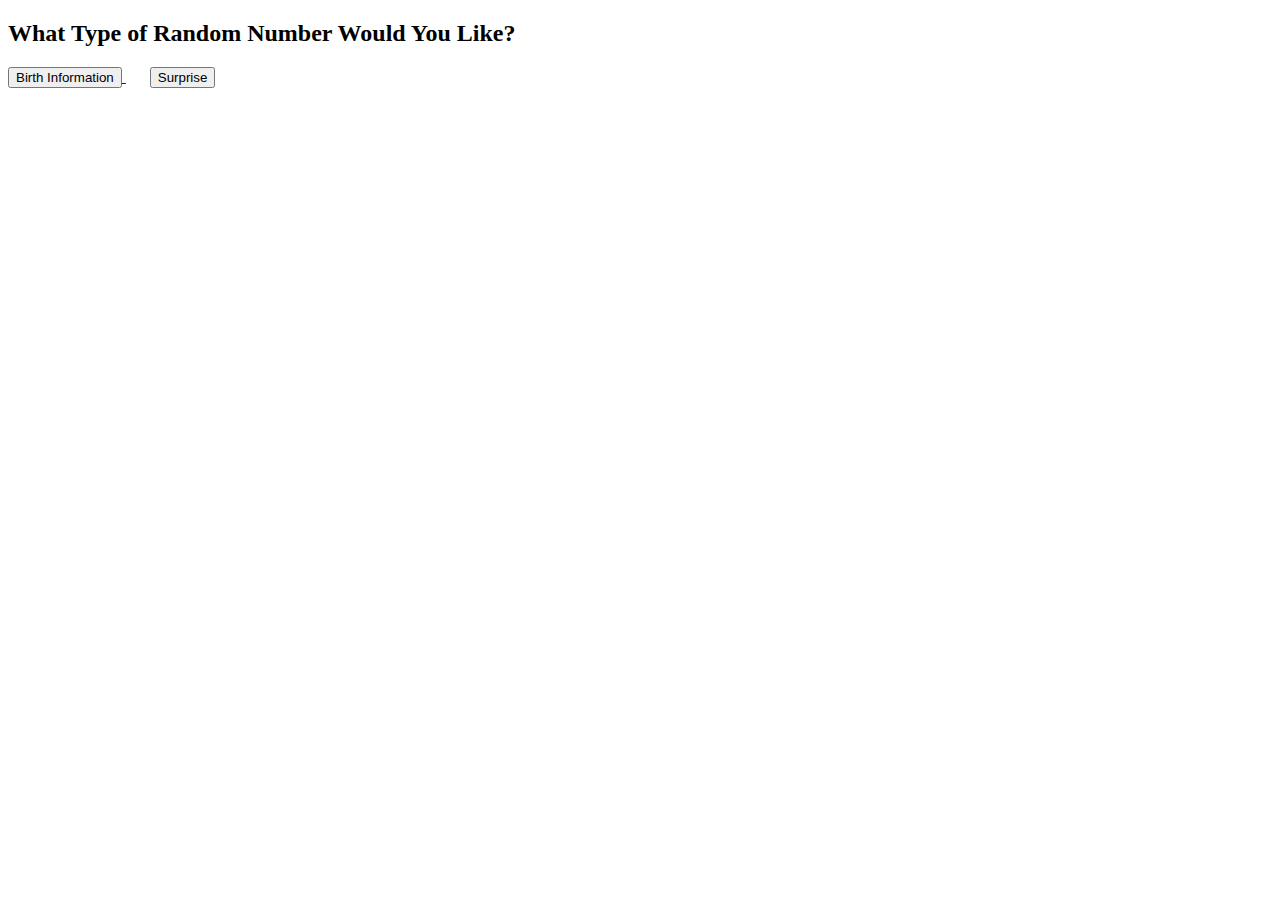
<file: csslab/templates/index.html>
<!DOCTYPE html>
<html>
 
<head>
    <title>Fun With Random Numbers</title>
</head>
 
<body>
    <h2>What Type of Random Number Would You Like?</h2>

    <a href="/randborn">
      <button>Birth Information</button>
    </a>

    &nbsp &nbsp &nbsp
    
    <a href="/randtrolling">
      <button>Surprise</button>
    </a>
</body>
 
</html>
</file>
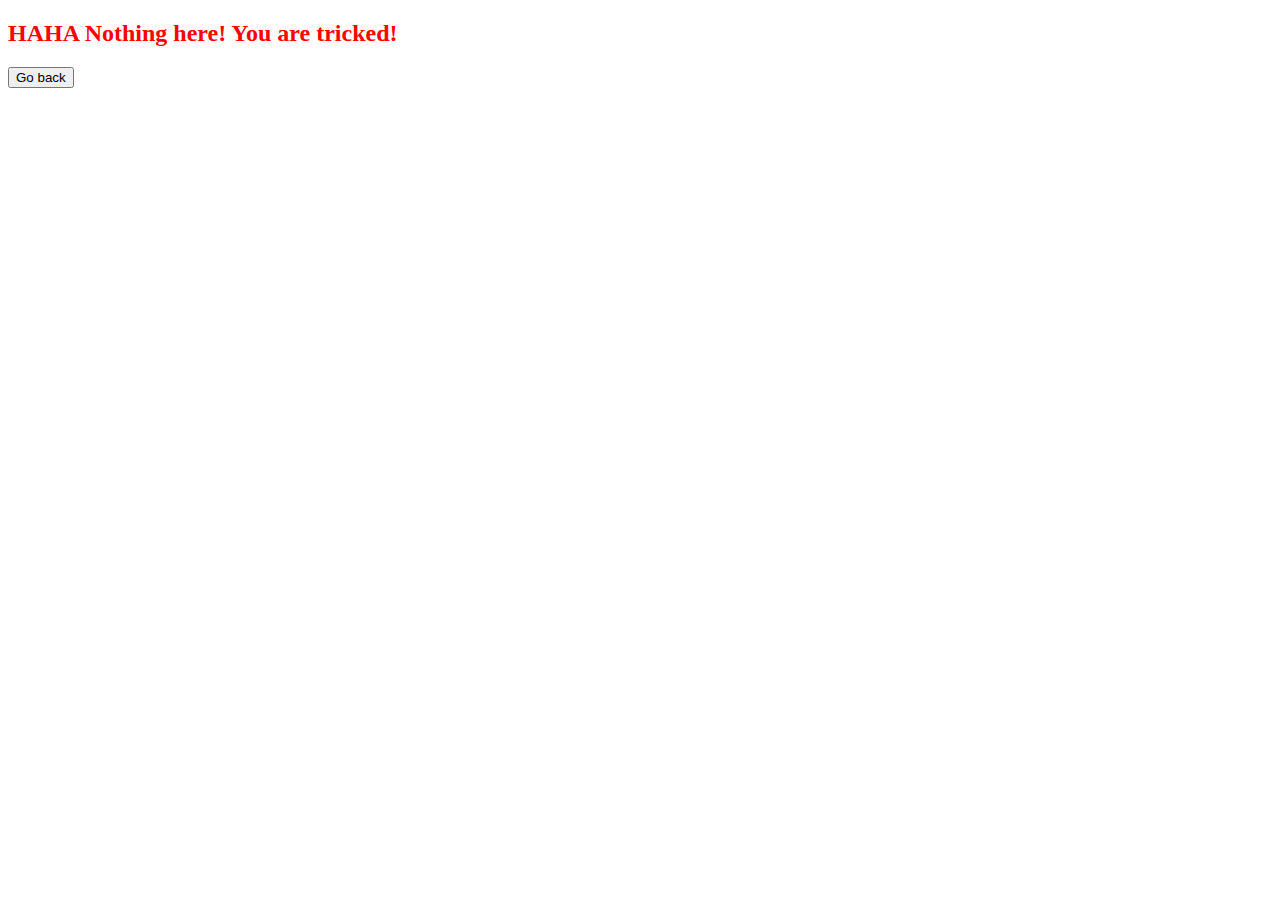
<file: csslab/templates/randtrolling.html>
<!DOCTYPE html>
<html>
 
<head>
    <title></title>
</head>
 
<body>
    <h2 style="color:red">HAHA Nothing here! You are tricked!</h2>

    <a href="/">
      <button>Go back</button>
    </a>
</body>
 
</html>
</file>
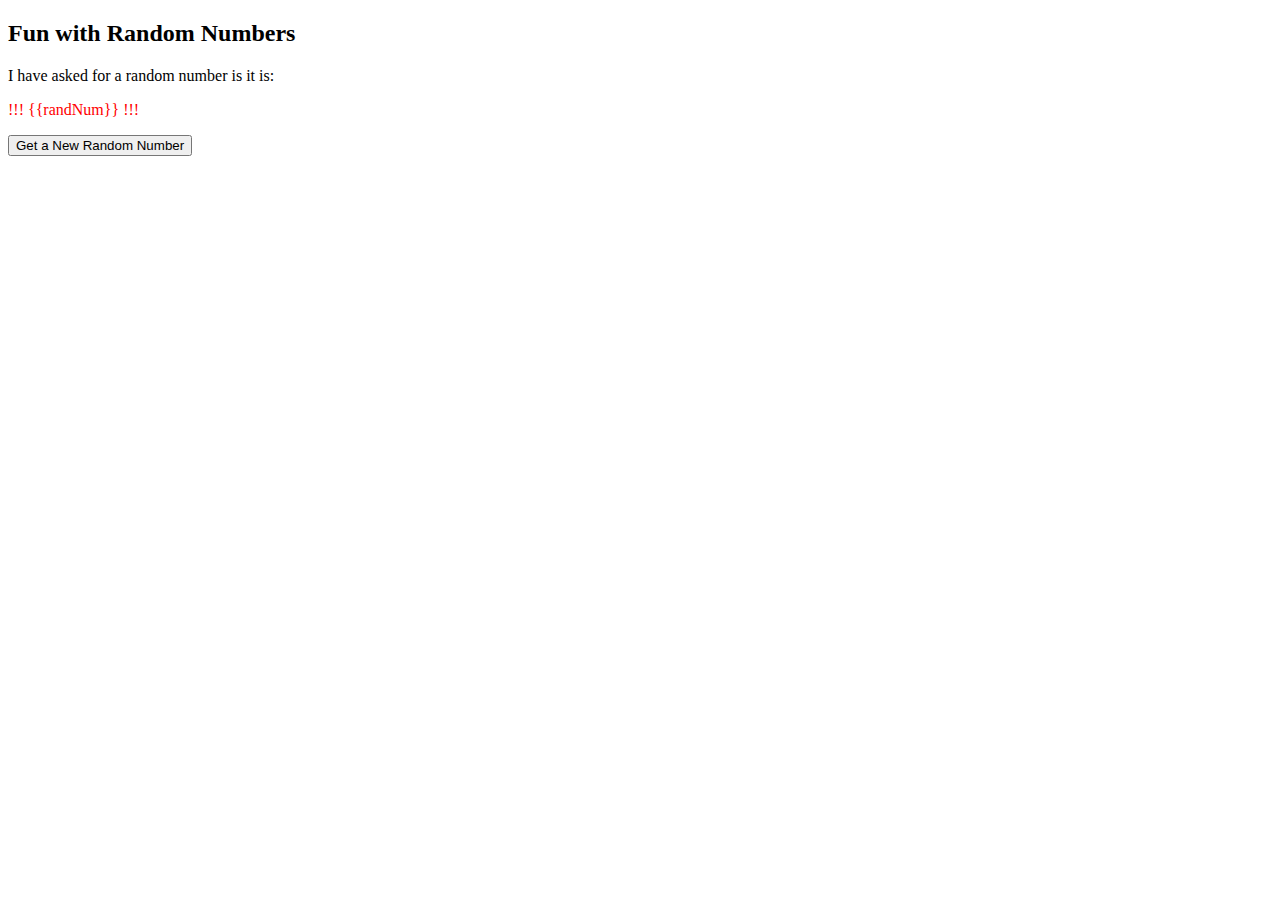
<file: flasklab/part2/templates/random.html>
<!DOCTYPE html>
<html>
 
<head>
    <title>Fun With Random Numbers</title>
</head>
 
<body>
    <h2>Fun with Random Numbers</h2>
    <p>I have asked for a random number is it is:<p>

    <p style="color:red">!!! {{randNum}} !!!</p>

    <a href="/">
      <button>Get a New Random Number</button>
    </a>
</body>
 
</html>
</file>
